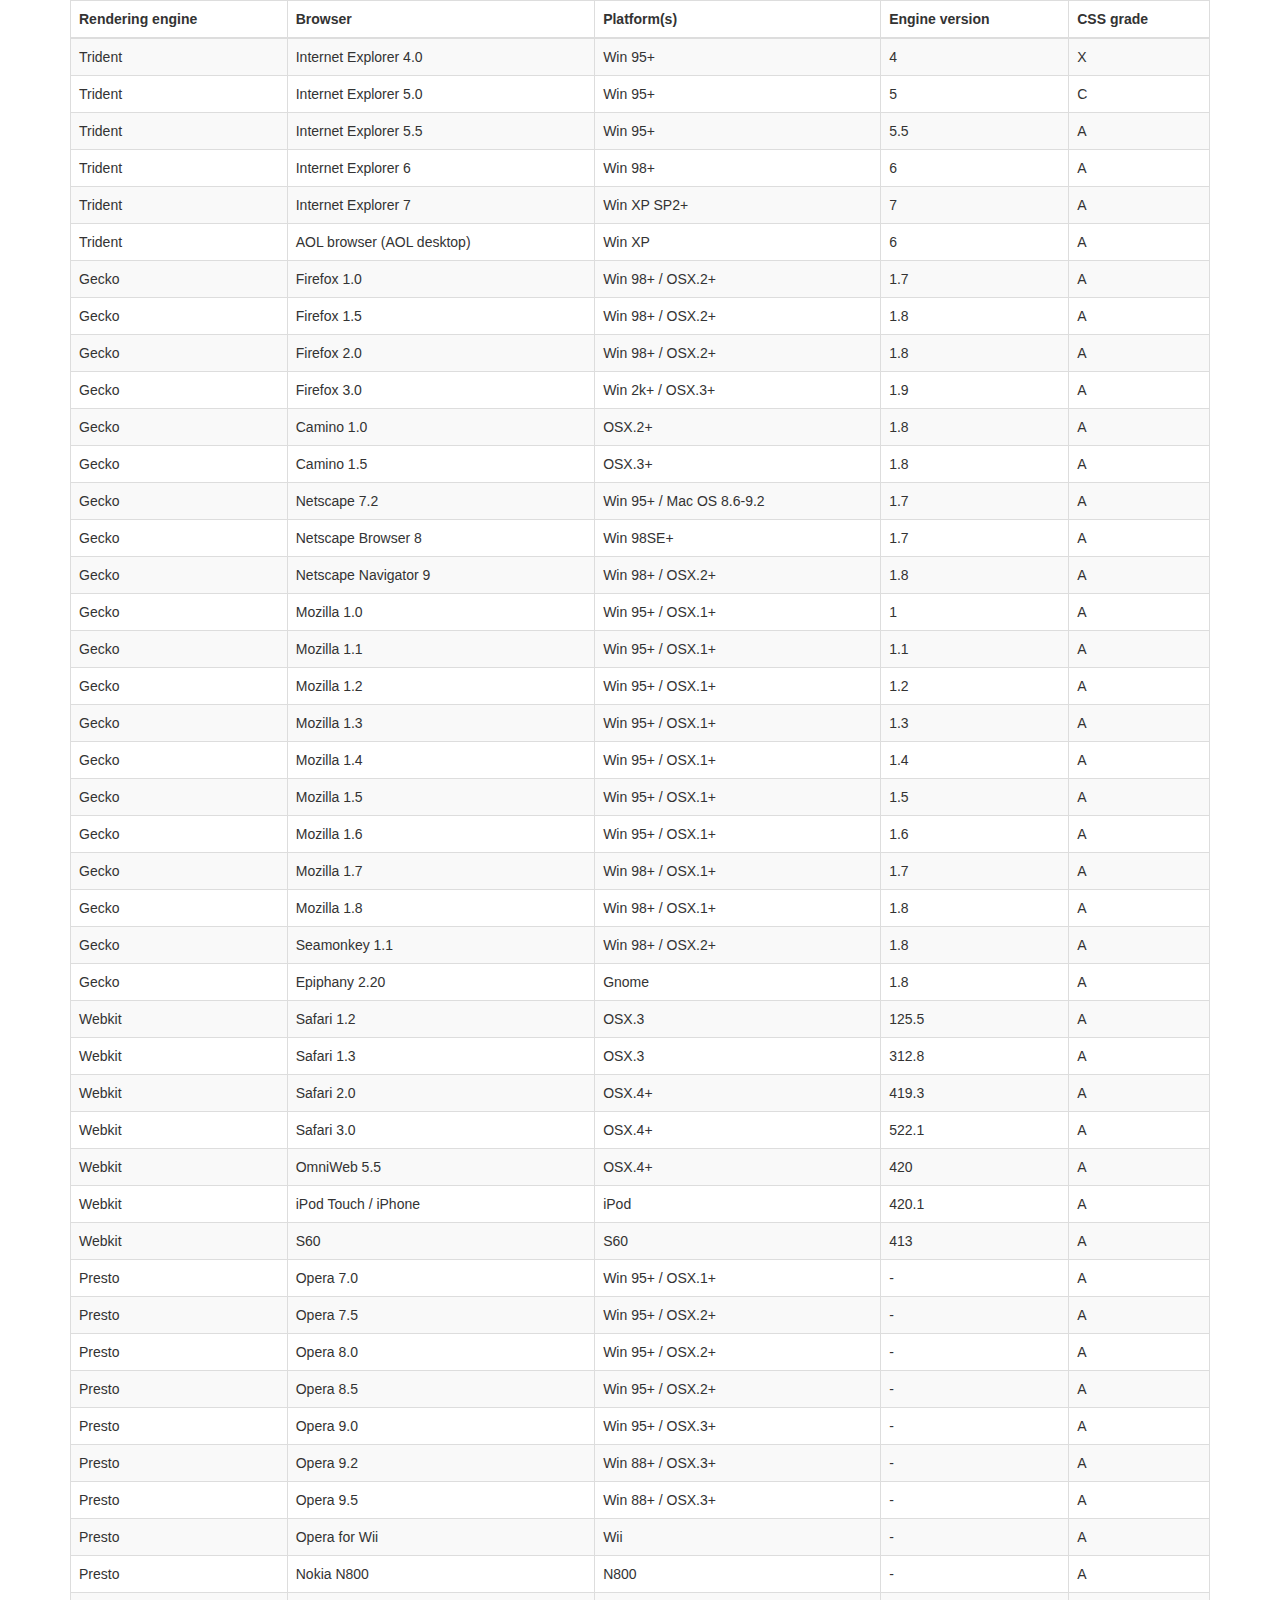
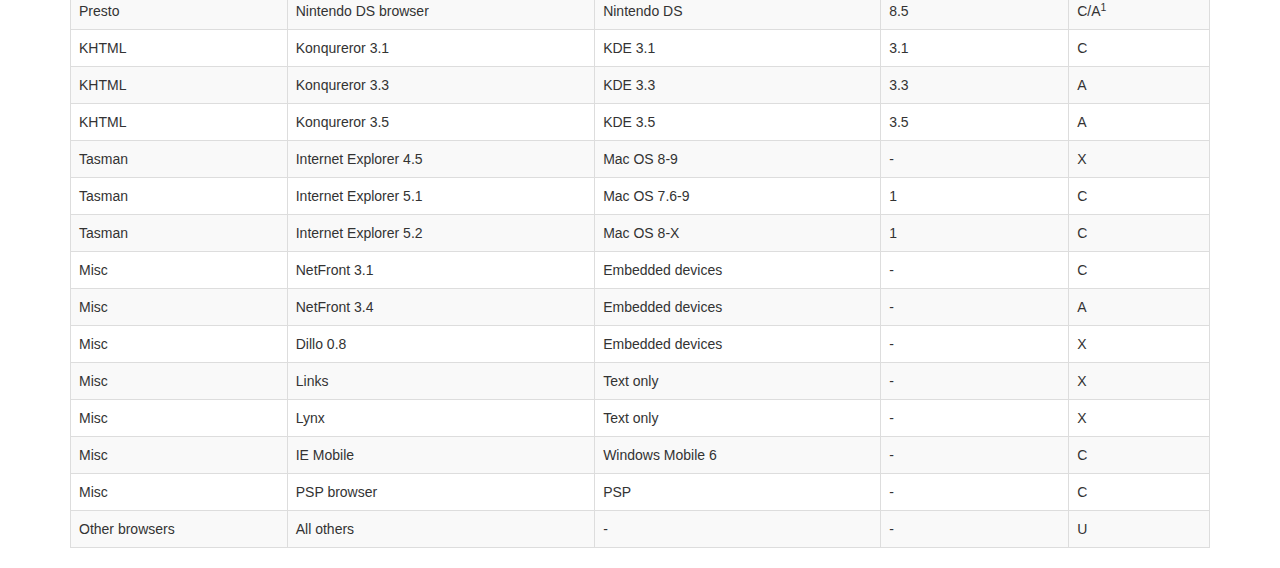
<file: public/libs/jquery/plugins/integration/bootstrap/3/index.html>
<!DOCTYPE HTML PUBLIC "-//W3C//DTD HTML 4.01//EN" "http://www.w3.org/TR/html4/strict.dtd">
<html>
	<head>
		<meta http-equiv="content-type" content="text/html; charset=utf-8" />
		
		<title>DataTables Bootstrap 3 example</title>

		<link rel="stylesheet" type="text/css" href="//maxcdn.bootstrapcdn.com/bootstrap/3.3.0/css/bootstrap.min.css">
		<link rel="stylesheet" type="text/css" href="dataTables.bootstrap.css">

		<script type="text/javascript" language="javascript" src="//code.jquery.com/jquery-1.11.1.min.js"></script>
		<script type="text/javascript" language="javascript" src="//cdn.datatables.net/1.10.3/js/jquery.dataTables.min.js"></script>
		<script type="text/javascript" language="javascript" src="dataTables.bootstrap.js"></script>
		<script type="text/javascript" charset="utf-8">
			$(document).ready(function() {
				$('#example').dataTable();
			} );
		</script>
	</head>
	<body>
		<div class="container">
			
<table cellpadding="0" cellspacing="0" border="0" class="table table-striped table-bordered" id="example">
	<thead>
		<tr>
			<th>Rendering engine</th>
			<th>Browser</th>
			<th>Platform(s)</th>
			<th>Engine version</th>
			<th>CSS grade</th>
		</tr>
	</thead>
	<tbody>
		<tr class="odd gradeX">
			<td>Trident</td>
			<td>Internet
				 Explorer 4.0</td>
			<td>Win 95+</td>
			<td class="center"> 4</td>
			<td class="center">X</td>
		</tr>
		<tr class="even gradeC">
			<td>Trident</td>
			<td>Internet
				 Explorer 5.0</td>
			<td>Win 95+</td>
			<td class="center">5</td>
			<td class="center">C</td>
		</tr>
		<tr class="odd gradeA">
			<td>Trident</td>
			<td>Internet
				 Explorer 5.5</td>
			<td>Win 95+</td>
			<td class="center">5.5</td>
			<td class="center">A</td>
		</tr>
		<tr class="even gradeA">
			<td>Trident</td>
			<td>Internet
				 Explorer 6</td>
			<td>Win 98+</td>
			<td class="center">6</td>
			<td class="center">A</td>
		</tr>
		<tr class="odd gradeA">
			<td>Trident</td>
			<td>Internet Explorer 7</td>
			<td>Win XP SP2+</td>
			<td class="center">7</td>
			<td class="center">A</td>
		</tr>
		<tr class="even gradeA">
			<td>Trident</td>
			<td>AOL browser (AOL desktop)</td>
			<td>Win XP</td>
			<td class="center">6</td>
			<td class="center">A</td>
		</tr>
		<tr class="gradeA">
			<td>Gecko</td>
			<td>Firefox 1.0</td>
			<td>Win 98+ / OSX.2+</td>
			<td class="center">1.7</td>
			<td class="center">A</td>
		</tr>
		<tr class="gradeA">
			<td>Gecko</td>
			<td>Firefox 1.5</td>
			<td>Win 98+ / OSX.2+</td>
			<td class="center">1.8</td>
			<td class="center">A</td>
		</tr>
		<tr class="gradeA">
			<td>Gecko</td>
			<td>Firefox 2.0</td>
			<td>Win 98+ / OSX.2+</td>
			<td class="center">1.8</td>
			<td class="center">A</td>
		</tr>
		<tr class="gradeA">
			<td>Gecko</td>
			<td>Firefox 3.0</td>
			<td>Win 2k+ / OSX.3+</td>
			<td class="center">1.9</td>
			<td class="center">A</td>
		</tr>
		<tr class="gradeA">
			<td>Gecko</td>
			<td>Camino 1.0</td>
			<td>OSX.2+</td>
			<td class="center">1.8</td>
			<td class="center">A</td>
		</tr>
		<tr class="gradeA">
			<td>Gecko</td>
			<td>Camino 1.5</td>
			<td>OSX.3+</td>
			<td class="center">1.8</td>
			<td class="center">A</td>
		</tr>
		<tr class="gradeA">
			<td>Gecko</td>
			<td>Netscape 7.2</td>
			<td>Win 95+ / Mac OS 8.6-9.2</td>
			<td class="center">1.7</td>
			<td class="center">A</td>
		</tr>
		<tr class="gradeA">
			<td>Gecko</td>
			<td>Netscape Browser 8</td>
			<td>Win 98SE+</td>
			<td class="center">1.7</td>
			<td class="center">A</td>
		</tr>
		<tr class="gradeA">
			<td>Gecko</td>
			<td>Netscape Navigator 9</td>
			<td>Win 98+ / OSX.2+</td>
			<td class="center">1.8</td>
			<td class="center">A</td>
		</tr>
		<tr class="gradeA">
			<td>Gecko</td>
			<td>Mozilla 1.0</td>
			<td>Win 95+ / OSX.1+</td>
			<td class="center">1</td>
			<td class="center">A</td>
		</tr>
		<tr class="gradeA">
			<td>Gecko</td>
			<td>Mozilla 1.1</td>
			<td>Win 95+ / OSX.1+</td>
			<td class="center">1.1</td>
			<td class="center">A</td>
		</tr>
		<tr class="gradeA">
			<td>Gecko</td>
			<td>Mozilla 1.2</td>
			<td>Win 95+ / OSX.1+</td>
			<td class="center">1.2</td>
			<td class="center">A</td>
		</tr>
		<tr class="gradeA">
			<td>Gecko</td>
			<td>Mozilla 1.3</td>
			<td>Win 95+ / OSX.1+</td>
			<td class="center">1.3</td>
			<td class="center">A</td>
		</tr>
		<tr class="gradeA">
			<td>Gecko</td>
			<td>Mozilla 1.4</td>
			<td>Win 95+ / OSX.1+</td>
			<td class="center">1.4</td>
			<td class="center">A</td>
		</tr>
		<tr class="gradeA">
			<td>Gecko</td>
			<td>Mozilla 1.5</td>
			<td>Win 95+ / OSX.1+</td>
			<td class="center">1.5</td>
			<td class="center">A</td>
		</tr>
		<tr class="gradeA">
			<td>Gecko</td>
			<td>Mozilla 1.6</td>
			<td>Win 95+ / OSX.1+</td>
			<td class="center">1.6</td>
			<td class="center">A</td>
		</tr>
		<tr class="gradeA">
			<td>Gecko</td>
			<td>Mozilla 1.7</td>
			<td>Win 98+ / OSX.1+</td>
			<td class="center">1.7</td>
			<td class="center">A</td>
		</tr>
		<tr class="gradeA">
			<td>Gecko</td>
			<td>Mozilla 1.8</td>
			<td>Win 98+ / OSX.1+</td>
			<td class="center">1.8</td>
			<td class="center">A</td>
		</tr>
		<tr class="gradeA">
			<td>Gecko</td>
			<td>Seamonkey 1.1</td>
			<td>Win 98+ / OSX.2+</td>
			<td class="center">1.8</td>
			<td class="center">A</td>
		</tr>
		<tr class="gradeA">
			<td>Gecko</td>
			<td>Epiphany 2.20</td>
			<td>Gnome</td>
			<td class="center">1.8</td>
			<td class="center">A</td>
		</tr>
		<tr class="gradeA">
			<td>Webkit</td>
			<td>Safari 1.2</td>
			<td>OSX.3</td>
			<td class="center">125.5</td>
			<td class="center">A</td>
		</tr>
		<tr class="gradeA">
			<td>Webkit</td>
			<td>Safari 1.3</td>
			<td>OSX.3</td>
			<td class="center">312.8</td>
			<td class="center">A</td>
		</tr>
		<tr class="gradeA">
			<td>Webkit</td>
			<td>Safari 2.0</td>
			<td>OSX.4+</td>
			<td class="center">419.3</td>
			<td class="center">A</td>
		</tr>
		<tr class="gradeA">
			<td>Webkit</td>
			<td>Safari 3.0</td>
			<td>OSX.4+</td>
			<td class="center">522.1</td>
			<td class="center">A</td>
		</tr>
		<tr class="gradeA">
			<td>Webkit</td>
			<td>OmniWeb 5.5</td>
			<td>OSX.4+</td>
			<td class="center">420</td>
			<td class="center">A</td>
		</tr>
		<tr class="gradeA">
			<td>Webkit</td>
			<td>iPod Touch / iPhone</td>
			<td>iPod</td>
			<td class="center">420.1</td>
			<td class="center">A</td>
		</tr>
		<tr class="gradeA">
			<td>Webkit</td>
			<td>S60</td>
			<td>S60</td>
			<td class="center">413</td>
			<td class="center">A</td>
		</tr>
		<tr class="gradeA">
			<td>Presto</td>
			<td>Opera 7.0</td>
			<td>Win 95+ / OSX.1+</td>
			<td class="center">-</td>
			<td class="center">A</td>
		</tr>
		<tr class="gradeA">
			<td>Presto</td>
			<td>Opera 7.5</td>
			<td>Win 95+ / OSX.2+</td>
			<td class="center">-</td>
			<td class="center">A</td>
		</tr>
		<tr class="gradeA">
			<td>Presto</td>
			<td>Opera 8.0</td>
			<td>Win 95+ / OSX.2+</td>
			<td class="center">-</td>
			<td class="center">A</td>
		</tr>
		<tr class="gradeA">
			<td>Presto</td>
			<td>Opera 8.5</td>
			<td>Win 95+ / OSX.2+</td>
			<td class="center">-</td>
			<td class="center">A</td>
		</tr>
		<tr class="gradeA">
			<td>Presto</td>
			<td>Opera 9.0</td>
			<td>Win 95+ / OSX.3+</td>
			<td class="center">-</td>
			<td class="center">A</td>
		</tr>
		<tr class="gradeA">
			<td>Presto</td>
			<td>Opera 9.2</td>
			<td>Win 88+ / OSX.3+</td>
			<td class="center">-</td>
			<td class="center">A</td>
		</tr>
		<tr class="gradeA">
			<td>Presto</td>
			<td>Opera 9.5</td>
			<td>Win 88+ / OSX.3+</td>
			<td class="center">-</td>
			<td class="center">A</td>
		</tr>
		<tr class="gradeA">
			<td>Presto</td>
			<td>Opera for Wii</td>
			<td>Wii</td>
			<td class="center">-</td>
			<td class="center">A</td>
		</tr>
		<tr class="gradeA">
			<td>Presto</td>
			<td>Nokia N800</td>
			<td>N800</td>
			<td class="center">-</td>
			<td class="center">A</td>
		</tr>
		<tr class="gradeA">
			<td>Presto</td>
			<td>Nintendo DS browser</td>
			<td>Nintendo DS</td>
			<td class="center">8.5</td>
			<td class="center">C/A<sup>1</sup></td>
		</tr>
		<tr class="gradeC">
			<td>KHTML</td>
			<td>Konqureror 3.1</td>
			<td>KDE 3.1</td>
			<td class="center">3.1</td>
			<td class="center">C</td>
		</tr>
		<tr class="gradeA">
			<td>KHTML</td>
			<td>Konqureror 3.3</td>
			<td>KDE 3.3</td>
			<td class="center">3.3</td>
			<td class="center">A</td>
		</tr>
		<tr class="gradeA">
			<td>KHTML</td>
			<td>Konqureror 3.5</td>
			<td>KDE 3.5</td>
			<td class="center">3.5</td>
			<td class="center">A</td>
		</tr>
		<tr class="gradeX">
			<td>Tasman</td>
			<td>Internet Explorer 4.5</td>
			<td>Mac OS 8-9</td>
			<td class="center">-</td>
			<td class="center">X</td>
		</tr>
		<tr class="gradeC">
			<td>Tasman</td>
			<td>Internet Explorer 5.1</td>
			<td>Mac OS 7.6-9</td>
			<td class="center">1</td>
			<td class="center">C</td>
		</tr>
		<tr class="gradeC">
			<td>Tasman</td>
			<td>Internet Explorer 5.2</td>
			<td>Mac OS 8-X</td>
			<td class="center">1</td>
			<td class="center">C</td>
		</tr>
		<tr class="gradeA">
			<td>Misc</td>
			<td>NetFront 3.1</td>
			<td>Embedded devices</td>
			<td class="center">-</td>
			<td class="center">C</td>
		</tr>
		<tr class="gradeA">
			<td>Misc</td>
			<td>NetFront 3.4</td>
			<td>Embedded devices</td>
			<td class="center">-</td>
			<td class="center">A</td>
		</tr>
		<tr class="gradeX">
			<td>Misc</td>
			<td>Dillo 0.8</td>
			<td>Embedded devices</td>
			<td class="center">-</td>
			<td class="center">X</td>
		</tr>
		<tr class="gradeX">
			<td>Misc</td>
			<td>Links</td>
			<td>Text only</td>
			<td class="center">-</td>
			<td class="center">X</td>
		</tr>
		<tr class="gradeX">
			<td>Misc</td>
			<td>Lynx</td>
			<td>Text only</td>
			<td class="center">-</td>
			<td class="center">X</td>
		</tr>
		<tr class="gradeC">
			<td>Misc</td>
			<td>IE Mobile</td>
			<td>Windows Mobile 6</td>
			<td class="center">-</td>
			<td class="center">C</td>
		</tr>
		<tr class="gradeC">
			<td>Misc</td>
			<td>PSP browser</td>
			<td>PSP</td>
			<td class="center">-</td>
			<td class="center">C</td>
		</tr>
		<tr class="gradeU">
			<td>Other browsers</td>
			<td>All others</td>
			<td>-</td>
			<td class="center">-</td>
			<td class="center">U</td>
		</tr>
	</tbody>
</table>
			
		</div>
	</body>
</html>
</file>
